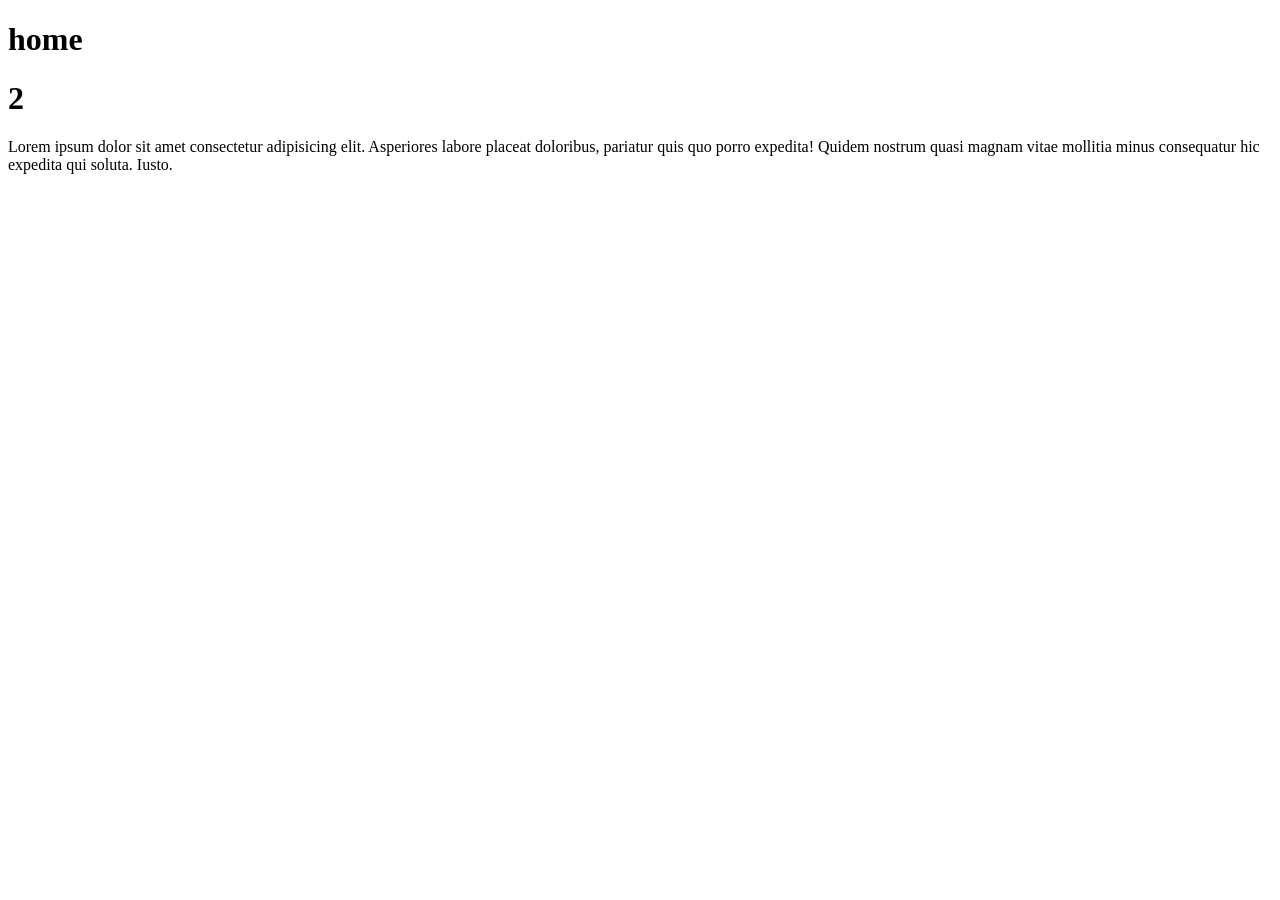
<file: website/templates/index.html>
<!DOCTYPE html>
<html lang="en">
<head>
    <meta charset="UTF-8">
    <meta name="viewport" content="width=device-width, initial-scale=1.0">
    <title>Document</title>
</head>
<body>
    <h1>home</h1>
    <h1>2</h1>
    <p>Lorem ipsum dolor sit amet consectetur adipisicing elit. Asperiores labore placeat doloribus, pariatur quis quo porro expedita! Quidem nostrum quasi magnam vitae mollitia minus consequatur hic expedita qui soluta. Iusto.</p>
</body>
</html>
</file>
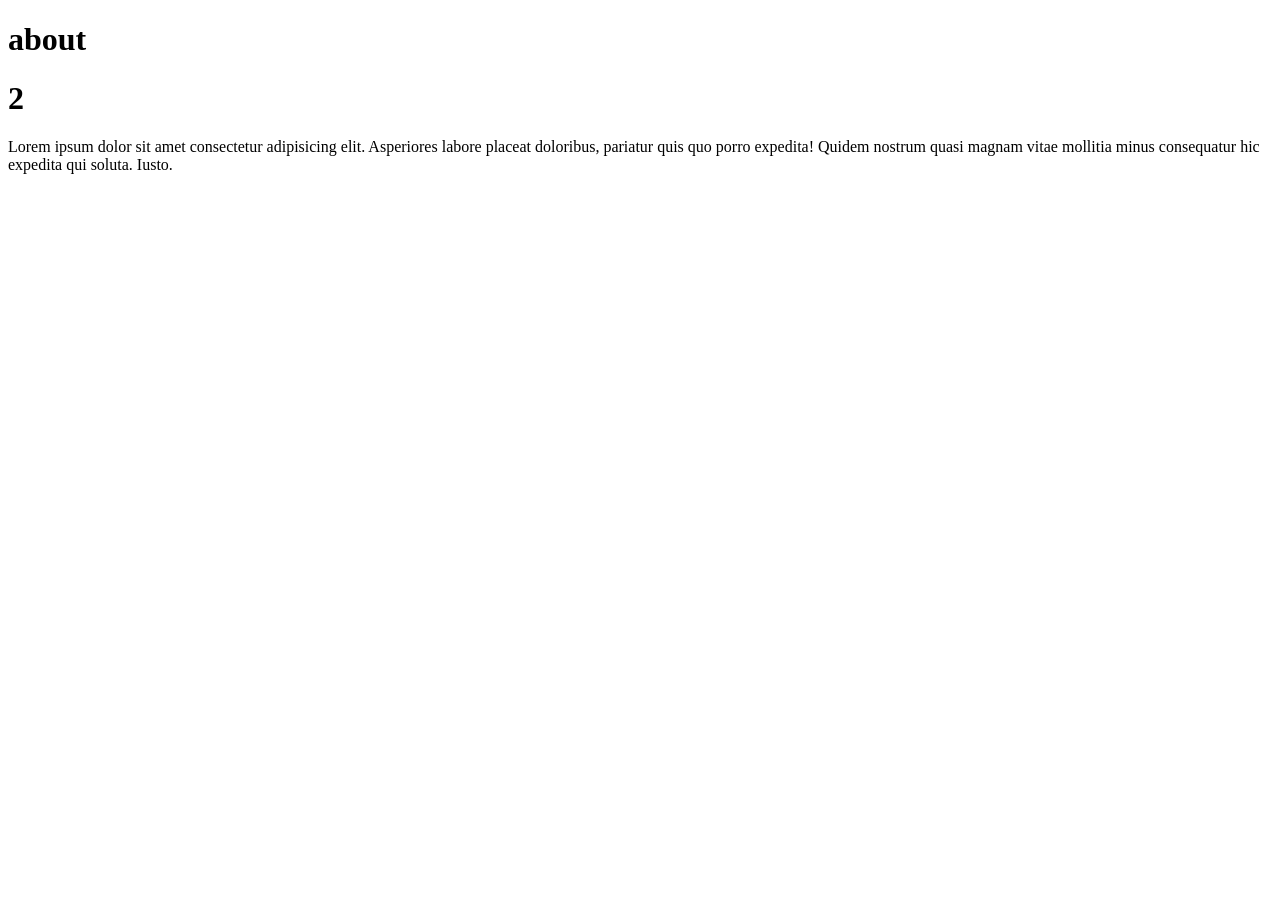
<file: website/templates/about.html>
<!DOCTYPE html>
<html lang="en">
<head>
    <meta charset="UTF-8">
    <meta name="viewport" content="width=device-width, initial-scale=1.0">
    <title>about</title>
</head>
<body>
    <h1>about</h1>
    <h1>2</h1>
    <p>Lorem ipsum dolor sit amet consectetur adipisicing elit. Asperiores labore placeat doloribus, pariatur quis quo porro expedita! Quidem nostrum quasi magnam vitae mollitia minus consequatur hic expedita qui soluta. Iusto.</p>
</body>
</html>
</file>
